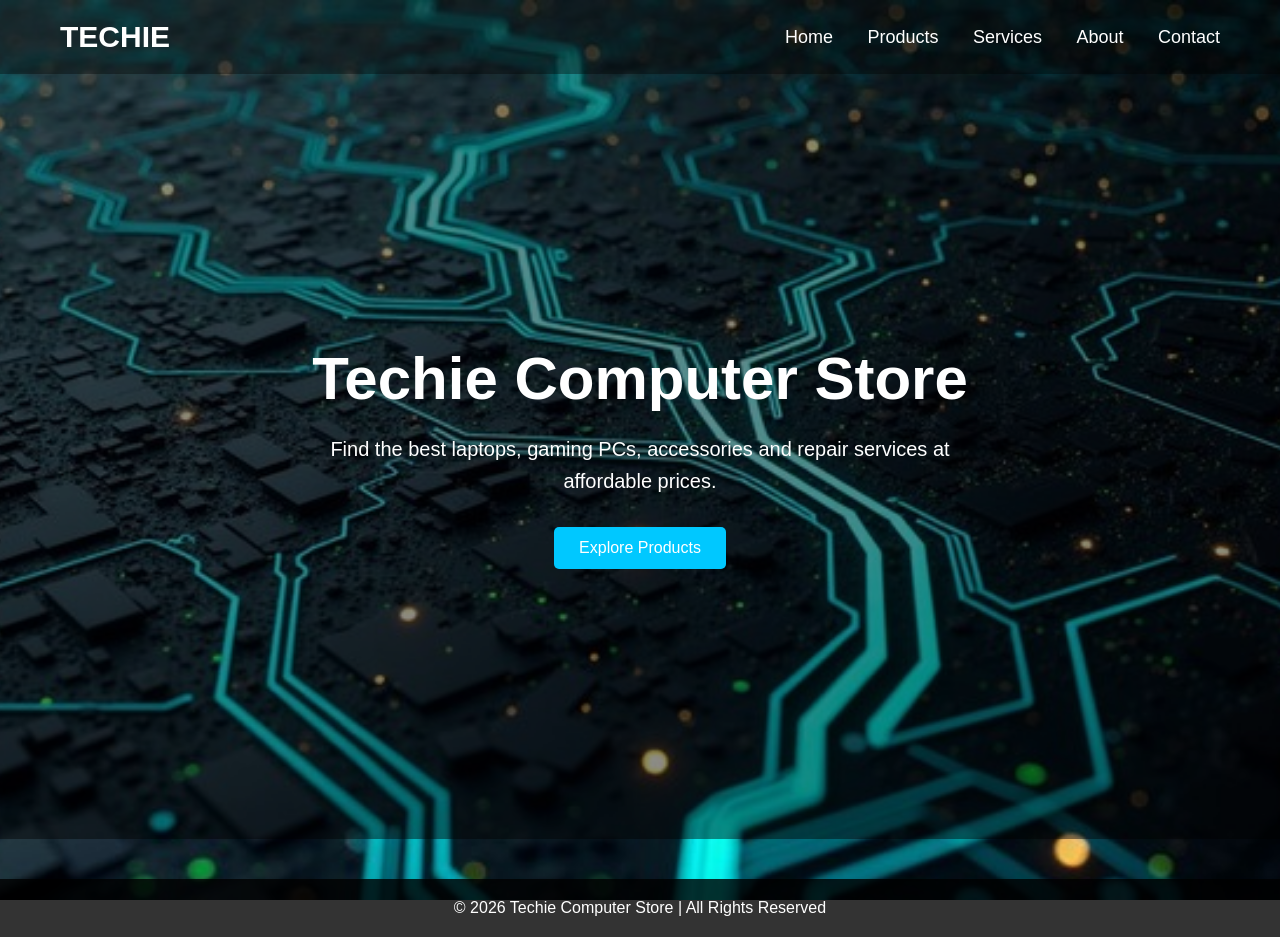
<file: index.html>
<!DOCTYPE html>
<html lang="en">
<head>
    <meta charset="UTF-8">
    <meta name="viewport" content="width=device-width, initial-scale=1.0">
    <title>Techie Computer Store</title>
    <link rel="stylesheet" href="styling.css">
</head>

<body>

<header>

    <div class="logo">
        <h2>TECHIE</h2>
    </div>

    <nav>

    <a href="index.html">Home</a>

    <a href="products.html">Products</a>

    <a href="services.html">Services</a>

    <a href="about.html">About</a>

    <a href="contact.html">Contact</a>

    </nav>

</header>

<section class="hero">

    <h1>Techie Computer Store</h1>

    <p>
        Find the best laptops, gaming PCs, accessories and repair services
        at affordable prices.
    </p>

    <button>Explore Products</button>

</section>
<footer>

    <p>&copy; 2026 Techie Computer Store | All Rights Reserved</p>

</footer>
</body>
</html>
</file>
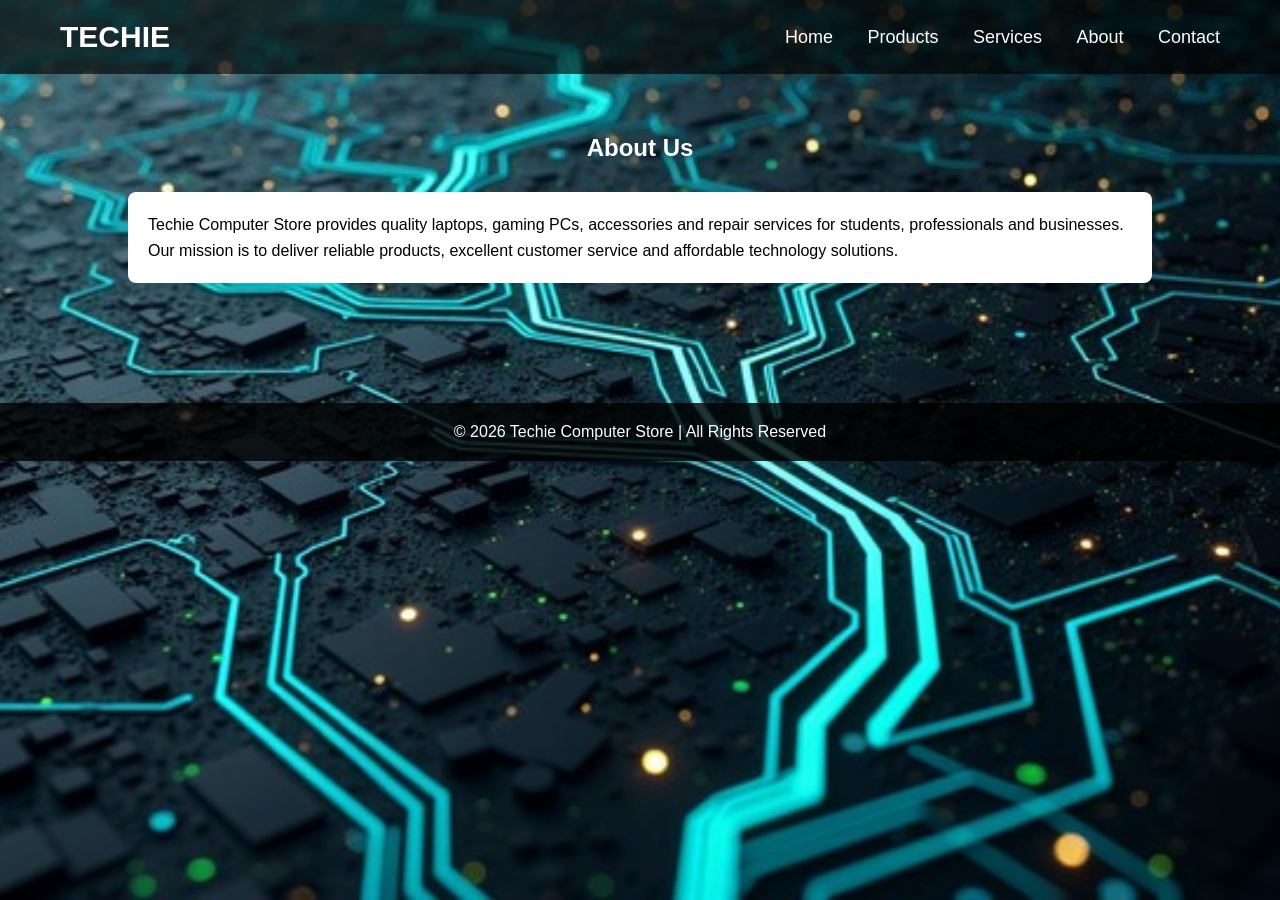
<file: about.html>
<!DOCTYPE html>
<html lang="en">

<head>
    <meta charset="UTF-8">
    <meta name="viewport" content="width=device-width, initial-scale=1.0">
    <title>About - Techie Computer Store</title>
    <link rel="stylesheet" href="styling.css">
</head>

<body>

    <header>

        <div class="logo">
            <h2>TECHIE</h2>
        </div>

        <nav>
            <a href="index.html">Home</a>
            <a href="products.html">Products</a>
            <a href="services.html">Services</a>
            <a href="about.html">About</a>
            <a href="contact.html">Contact</a>
        </nav>

    </header>

    <section class="content">

        <h1>About Us</h1>

        <div class="card">
            <p>
                Techie Computer Store provides quality laptops, gaming PCs,
                accessories and repair services for students,
                professionals and businesses.
            </p>

            <p>
                Our mission is to deliver reliable products,
                excellent customer service and affordable technology solutions.
            </p>
        </div>

    </section>

    <footer>
        <p>&copy; 2026 Techie Computer Store | All Rights Reserved</p>
    </footer>

</body>

</html>
</file>
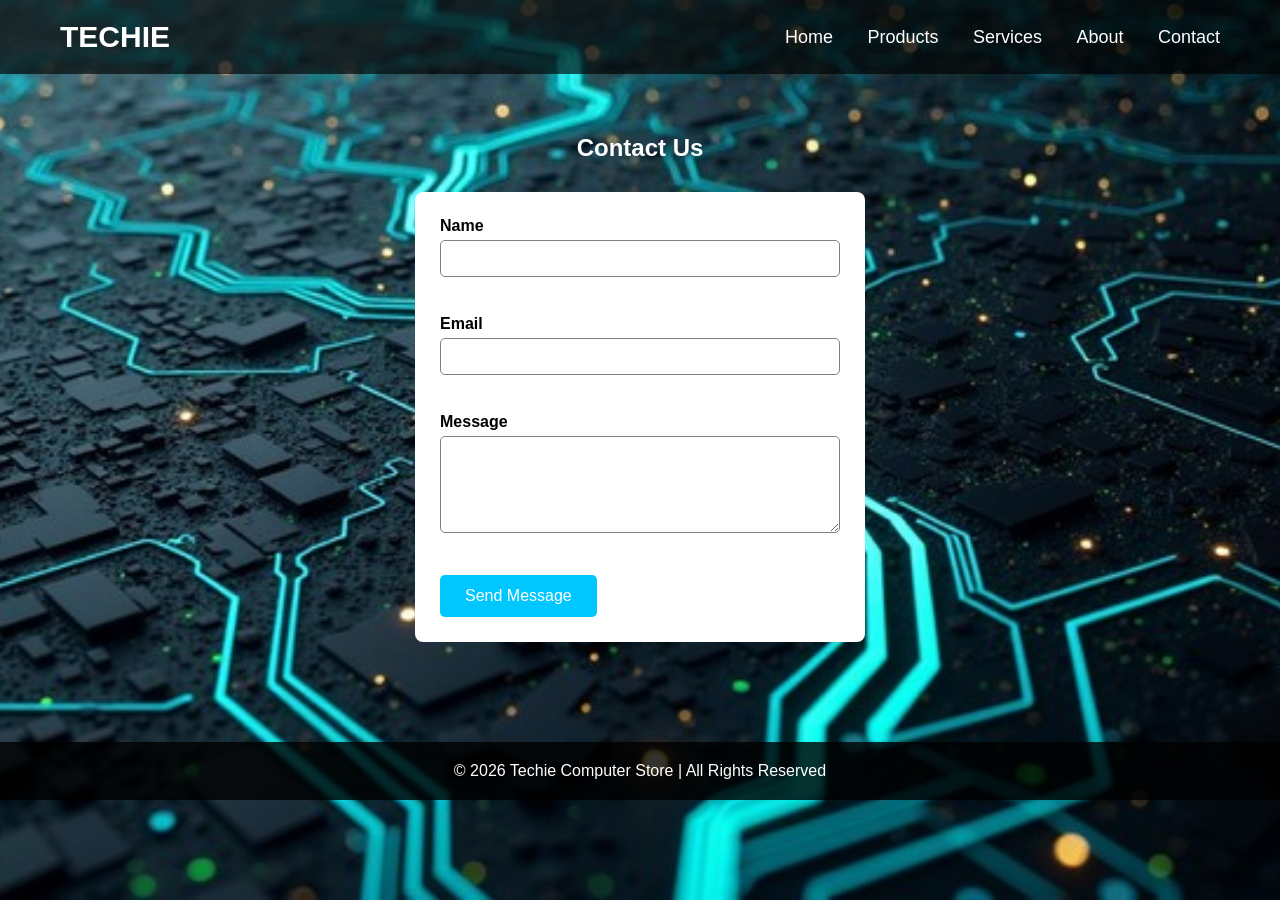
<file: contact.html>
<!DOCTYPE html>
<html lang="en">

<head>
    <meta charset="UTF-8">
    <meta name="viewport" content="width=device-width, initial-scale=1.0">
    <title>Contact - Techie Computer Store</title>
    <link rel="stylesheet" href="styling.css">
</head>

<body>

    <header>

        <div class="logo">
            <h2>TECHIE</h2>
        </div>

        <nav>
            <a href="index.html">Home</a>
            <a href="products.html">Products</a>
            <a href="services.html">Services</a>
            <a href="about.html">About</a>
            <a href="contact.html">Contact</a>
        </nav>

    </header>

    <section class="contactpage">

        <h1>Contact Us</h1> 

        <form>

            <label>Name</label><br>
            <input type="text"><br><br>

            <label>Email</label><br>
            <input type="email"><br><br>

            <label>Message</label><br>
            <textarea rows="5"></textarea><br><br>

            <button type="submit">Send Message</button>

        </form>

    </section>

    <footer>
        <p>&copy; 2026 Techie Computer Store | All Rights Reserved</p>
    </footer>

</body>

</html>
</file>
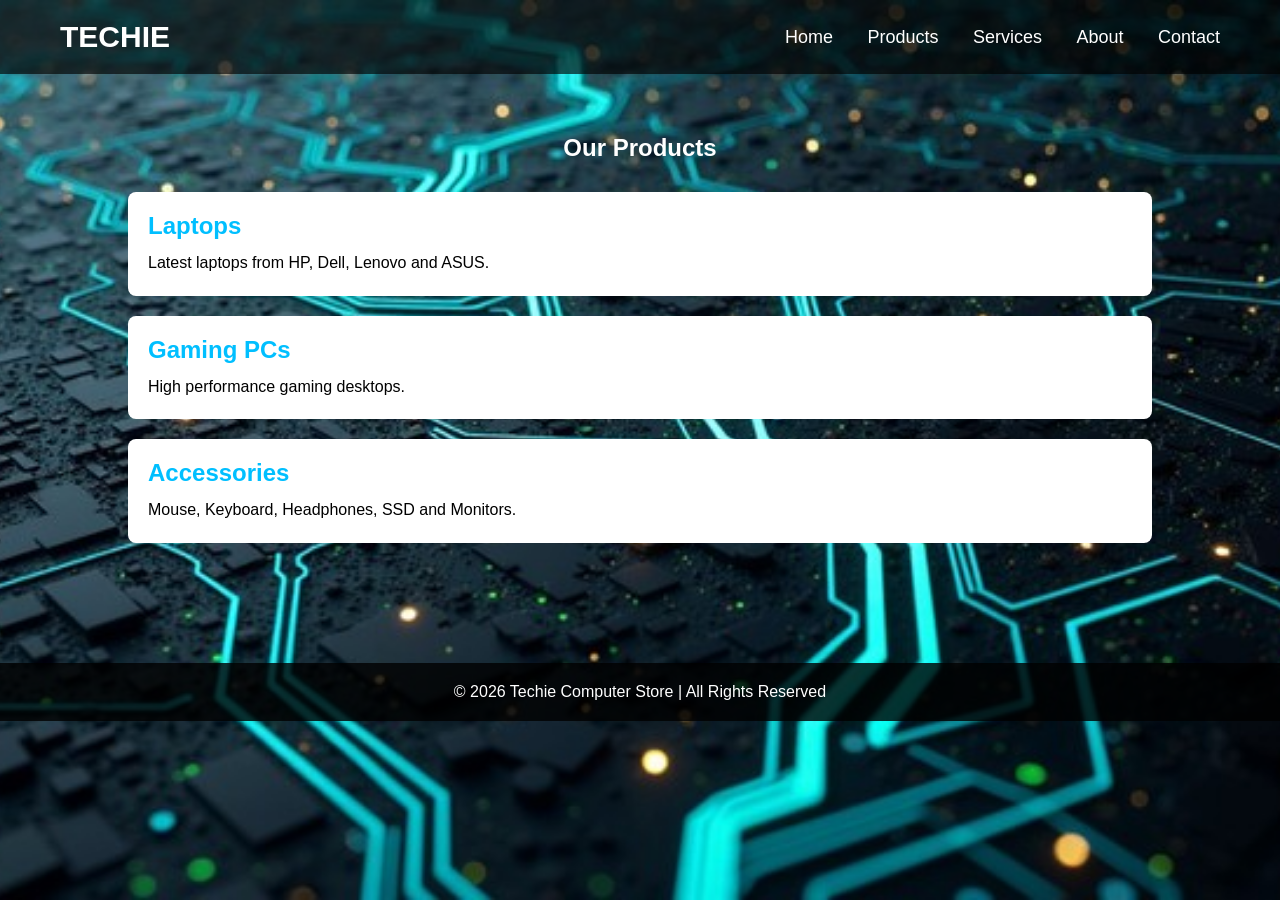
<file: products.html>
<!DOCTYPE html>
<html lang="en">

<head>
    <meta charset="UTF-8">
    <meta name="viewport" content="width=device-width, initial-scale=1.0">
    <title>Products - Techie Computer Store</title>
    <link rel="stylesheet" href="styling.css">
</head>

<body>

    <header>

        <div class="logo">
            <h2>TECHIE</h2>
        </div>

        <nav>
            <a href="index.html">Home</a>
            <a href="products.html">Products</a>
            <a href="services.html">Services</a>
            <a href="about.html">About</a>
            <a href="contact.html">Contact</a>
        </nav>

    </header>

    <section class="content">

        <h1>Our Products</h1>

        <div class="card">
            <h2>Laptops</h2>
            <p>Latest laptops from HP, Dell, Lenovo and ASUS.</p>
        </div>

        <div class="card">
            <h2>Gaming PCs</h2>
            <p>High performance gaming desktops.</p>
        </div>

        <div class="card">
            <h2>Accessories</h2>
            <p>Mouse, Keyboard, Headphones, SSD and Monitors.</p>
        </div>

    </section>

    <footer>
        <p>&copy; 2026 Techie Computer Store | All Rights Reserved</p>
    </footer>

</body>

</html>
</file>
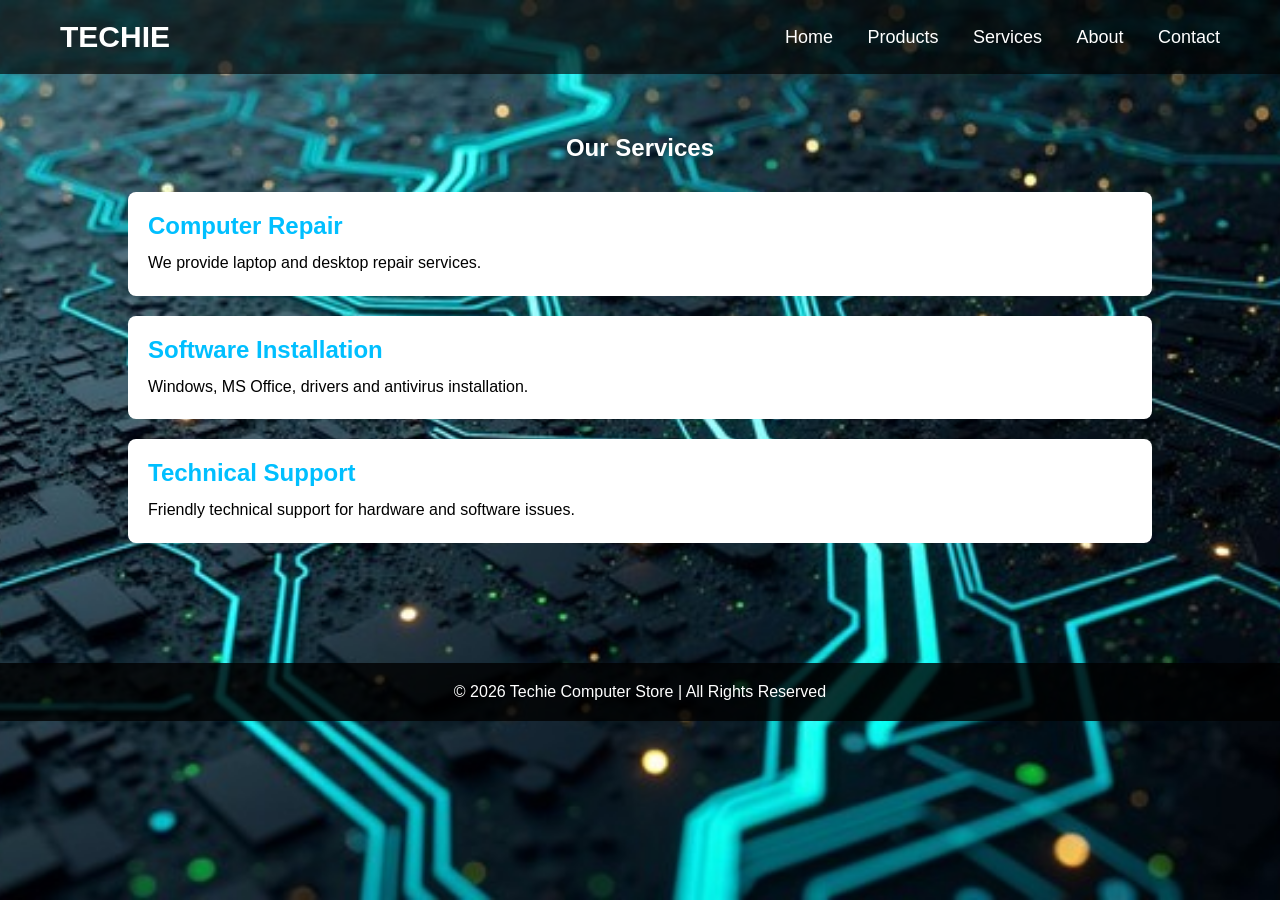
<file: services.html>
<!DOCTYPE html>
<html lang="en">

<head>
    <meta charset="UTF-8">
    <meta name="viewport" content="width=device-width, initial-scale=1.0">
    <title>Services - Techie Computer Store</title>
    <link rel="stylesheet" href="styling.css">
</head>

<body>

    <header>

        <div class="logo">
            <h2>TECHIE</h2>
        </div>

        <nav>
            <a href="index.html">Home</a>
            <a href="products.html">Products</a>
            <a href="services.html">Services</a>
            <a href="about.html">About</a>
            <a href="contact.html">Contact</a>
        </nav>

    </header>

    <section class="content">

        <h1>Our Services</h1>

        <div class="card">
            <h2>Computer Repair</h2>
            <p>We provide laptop and desktop repair services.</p>
        </div>

        <div class="card">
            <h2>Software Installation</h2>
            <p>Windows, MS Office, drivers and antivirus installation.</p>
        </div>

        <div class="card">
            <h2>Technical Support</h2>
            <p>Friendly technical support for hardware and software issues.</p>
        </div>

    </section>

    <footer>
        <p>&copy; 2026 Techie Computer Store | All Rights Reserved</p>
    </footer>

</body>

</html>
</file>
<file: styling.css>
/* Reset */

*{
    margin:0;
    padding:0;
    box-sizing:border-box;
}

/* Body */

body{
    font-family:Arial, sans-serif;
    background-image:url("1.jpg");
    background-size:cover;
    background-position:center;
    background-repeat:no-repeat;
    background-attachment:fixed;
}

/* Header */

header{
    display:flex;
    justify-content:space-between;
    align-items:center;
    padding:20px 60px;
    background:rgba(0,0,0,0.65);
}

/* Logo */

.logo h2{
    color:white;
    font-size:30px;
}

/* Navigation */

nav a{
    text-decoration:none;
    color:white;
    margin-left:30px;
    font-size:18px;
}

nav a:hover{
    color:#00e5ff;
}

/* Hero Section */

.hero{
    height:85vh;
    display:flex;
    flex-direction:column;
    justify-content:center;
    align-items:center;
    text-align:center;
    color:white;
    background:rgba(0,0,0,0.45);
}

.hero h1{
    font-size:60px;
    margin-bottom:20px;
}

.hero p{
    width:650px;
    font-size:20px;
    line-height:1.6;
    margin-bottom:30px;
}

/* Buttons */

button{
    padding:12px 25px;
    background:#00c8ff;
    color:white;
    border:none;
    border-radius:5px;
    cursor:pointer;
    font-size:16px;
}

button:hover{
    background:#0095cc;
}

/* Content Section */

.content{
    width:80%;
    margin:auto;
    padding:60px 0;
    color:white;
}

.content h1{
    text-align:center;
    margin-bottom:30px;
}

.contactpage{
    width:80%;
    margin:auto;
    padding:60px 0;
    color:rgb(0, 0, 0);
}

.contactpage h1{
    color: white;
    text-align: center;
    margin-bottom: 30px;
}

/* Cards */

.card{
    background:white;
    color:black;
    padding:20px;
    border-radius:8px;
    margin-bottom:20px;
}

.card h2{
    color:#00bfff;
    margin-bottom:10px;
}

.card p{
    line-height:1.6;
}

/* Form */

form{
    background:white;
    width:450px;
    margin:auto;
    padding:25px;
    border-radius:8px;
}

label{
    font-weight:bold;
}

input,
select,
textarea{
    width:100%;
    padding:10px;
    margin-top:5px;
    margin-bottom:20px;
    border:1px solid gray;
    border-radius:5px;
}

/* Footer */

footer{
    background:rgba(0,0,0,0.80);
    color:white;
    text-align:center;
    padding:20px;
    margin-top:40px;
}
</file>
